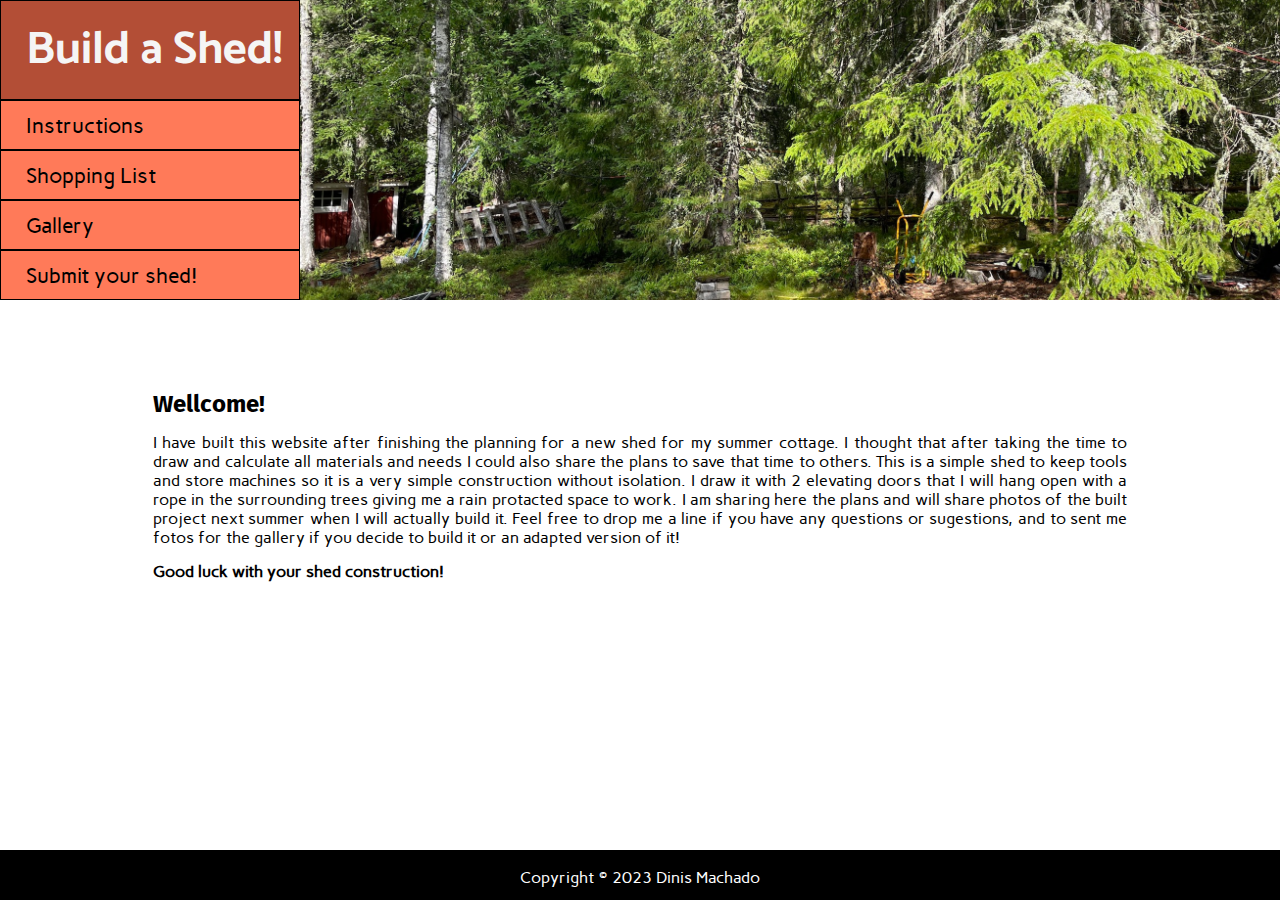
<file: index.html>
<!DOCTYPE html>
<html lang="en">
<head>
  <meta charset="UTF-8">
  <meta name="viewport" content="width=device-width, initial-scale=1.0">
  <meta name="author" content="Dinis Machado">
  <meta name="description" content="A website to help you build your own shed.">
  <meta name="keywords" content="shed, build, diy, do it yourself, garden, backyard, wood, woodwork, carpentry, construction, build a shed, build your own shed, shed plans, shed instructions, shed shopping list, shed gallery, shed ideas, shed designs, shed blueprints, shed plans, shed instructions, shed shopping list, shed gallery, shed ideas, shed designs, shed blueprints, shed plans, shed instructions, shed shopping list, shed gallery, shed ideas, shed designs, shed blueprints, shed plans, shed instructions, shed shopping list, shed gallery, shed ideas, shed designs, shed blueprints, shed plans, shed instructions, shed shopping list, shed gallery, shed ideas, shed designs, shed blueprints, shed plans, shed instructions, shed shopping list, shed gallery, shed ideas, shed designs, shed blueprints, shed plans, shed instructions, shed shopping list, shed gallery, shed ideas, shed designs, shed blueprints">
  <link rel="shortcut icon" href="favicon.ico" type="image/x-icon">
  <link rel="stylesheet" href="assets/css/style.css">
  <title>Build a Shed! / Index</title>
</head>

<body>

  <div id="center_page">

    <header id="header">
      <nav>
        <div id="menu">
          <a href="index.html" id="logo" aria-label="Build a Shed!">
            <div class="nav_selected">
              <h1>Build a Shed!</h1>
            </div>
          </a>
          <a href="instructions.html" aria-label="Instructions">
            <div>Instructions</div>
          </a>
          <a href="shopping_list.html" aria-label="Shopping List">
            <div>Shopping List</div>
          </a>
          <a href="gallery.html" aria-label="Gallery">
            <div>Gallery</div>
          </a>
          <a href="submit.html" aria-label="Submit your shed">
            <div>Submit your shed!</div>
          </a>
        </div>
      </nav>
          

      <div id="hero">
        <img src="assets/images/shed_in_the_forest.jpg" alt="a 3d simulation of the shed in the forest">
      </div>

    </header>

    <div class="section_container">
      <div class="instruction_container">
        <div class="instruction_itself">
          <h2>Wellcome!</h2>
          <p>I have built this website after finishing the planning for a new shed for my summer cottage. I thought that after taking the time to draw and calculate all materials and needs I could also share the plans to save that time to others. This is a simple shed to keep tools and store machines so it is a very simple construction without isolation. I draw it with 2 elevating doors that I will hang open with a rope in the surrounding trees giving me a rain protacted space to work. I am sharing here the plans and will share photos of the built project next summer when I will actually build it. Feel free to drop me a line if you have any questions or sugestions, and to sent me fotos for the gallery if you decide to build it or an adapted version of it! </p>
          <p><b>Good luck with your shed construction!</b></p>
        </div>
      </div>
    </div>
  
    <footer><p>Copyright © 2023 Dinis Machado</p></footer>

  </div>

</body>
</html>
</file>
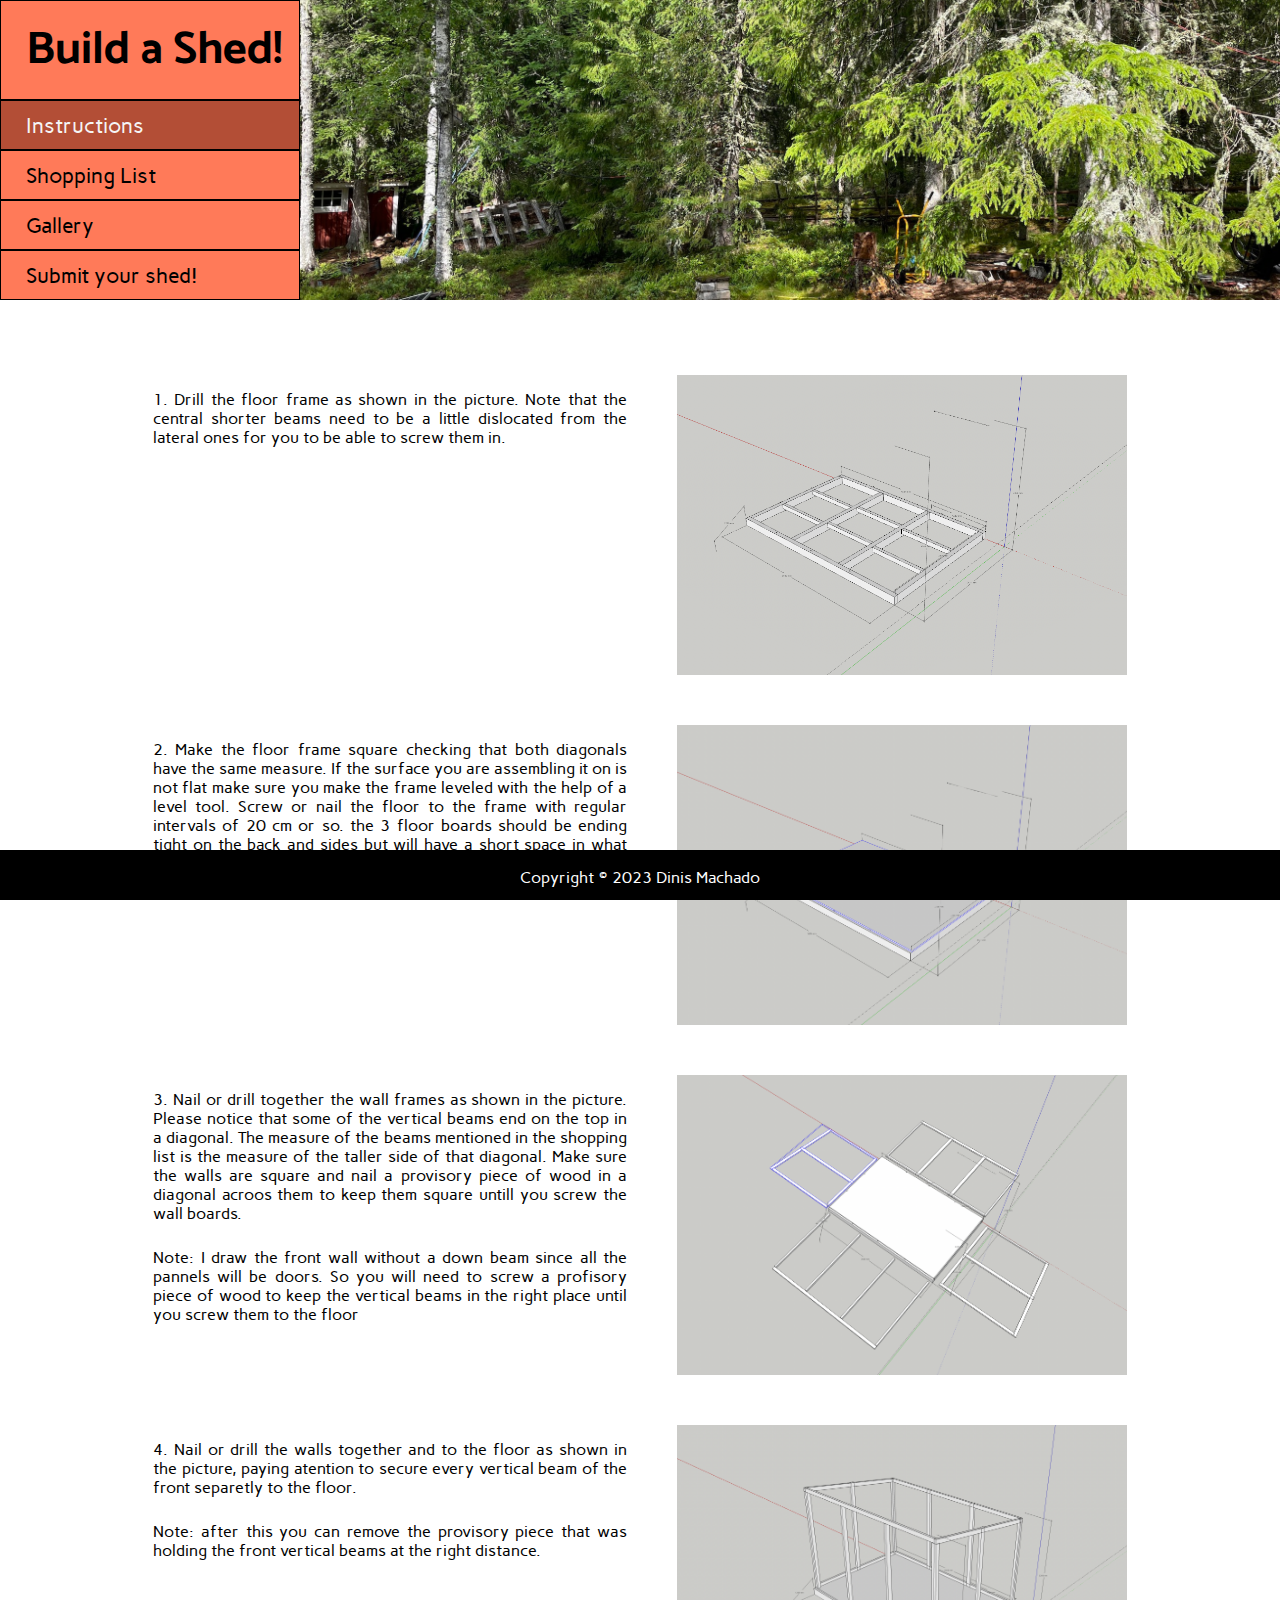
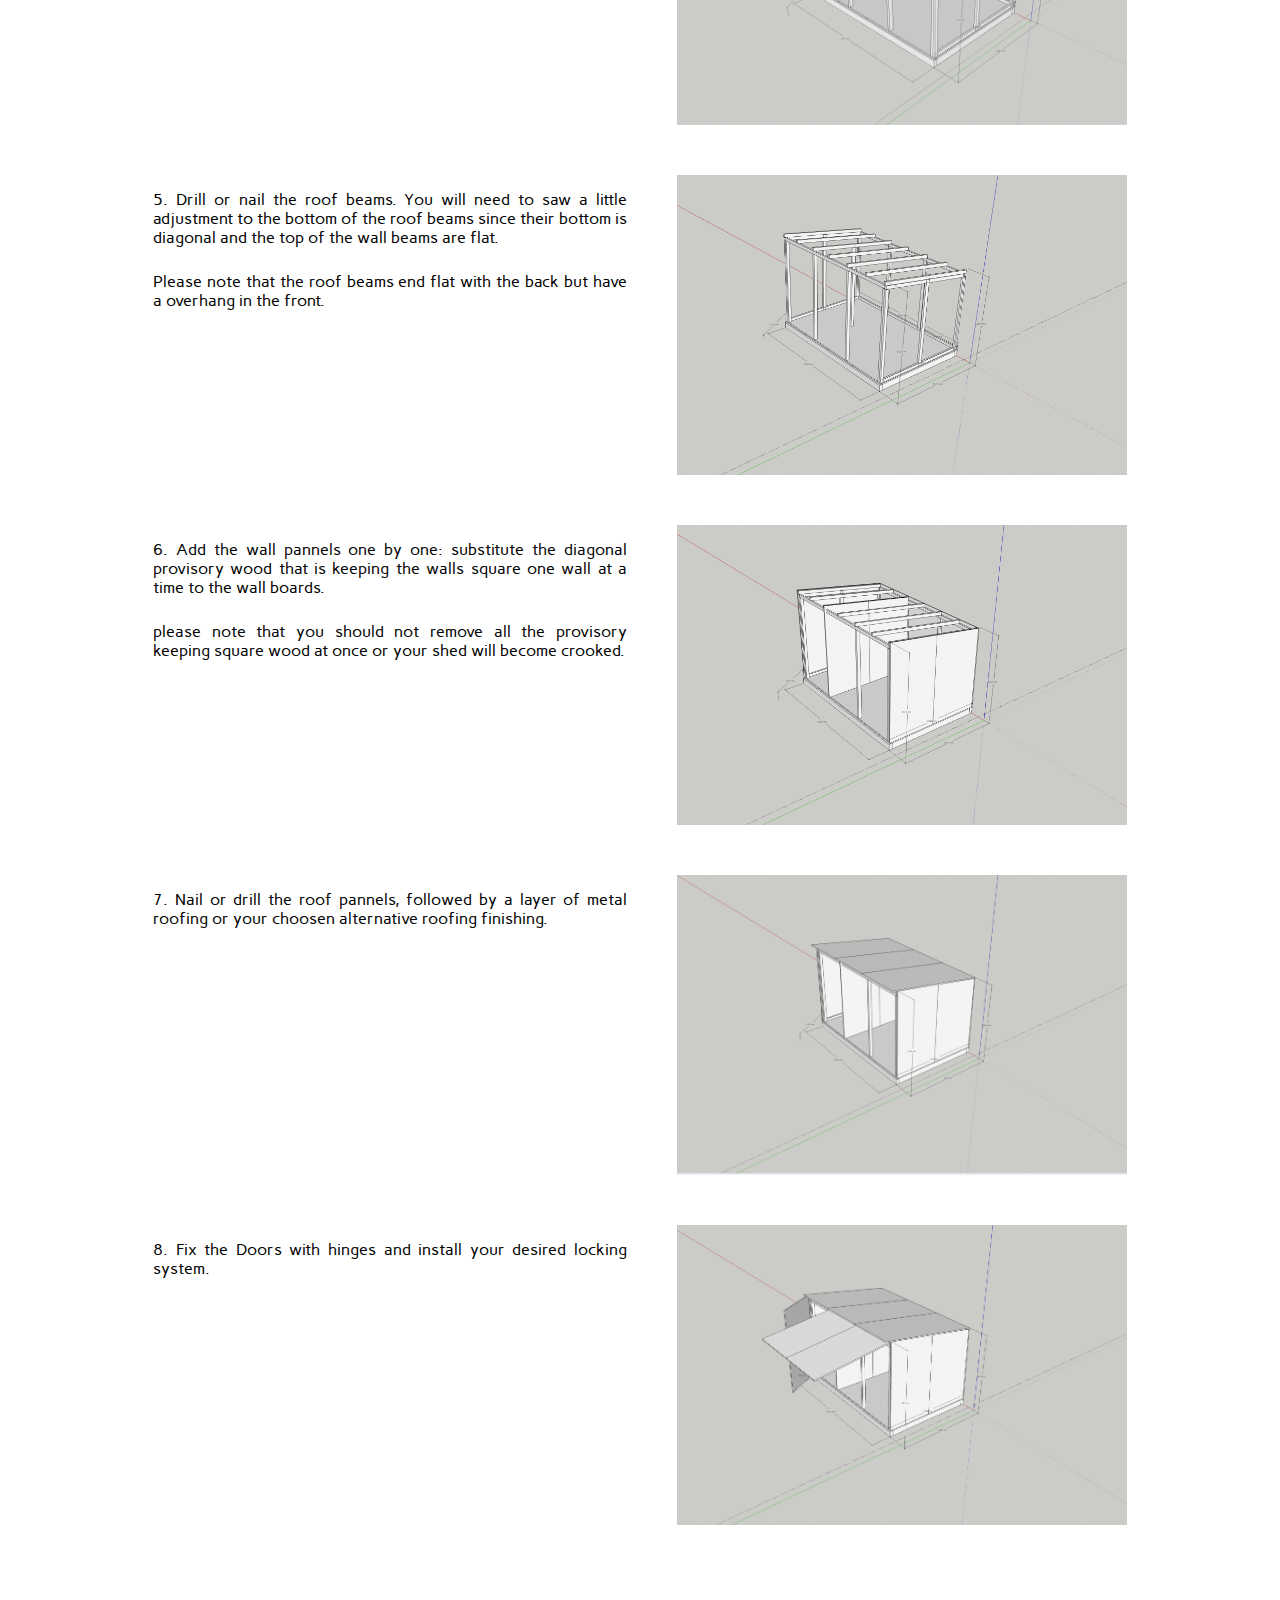
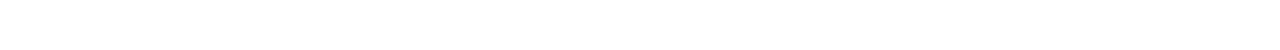
<file: instructions.html>
<!DOCTYPE html>
<html lang="en">
<head>
  <meta charset="UTF-8">
  <meta name="viewport" content="width=device-width, initial-scale=1.0">
  <meta name="author" content="Dinis Machado">
  <meta name="description" content="A website to help you build your own shed.">
  <meta name="keywords" content="shed, build, diy, do it yourself, garden, backyard, wood, woodwork, carpentry, construction, build a shed, build your own shed, shed plans, shed instructions, shed shopping list, shed gallery, shed ideas, shed designs, shed blueprints, shed plans, shed instructions, shed shopping list, shed gallery, shed ideas, shed designs, shed blueprints, shed plans, shed instructions, shed shopping list, shed gallery, shed ideas, shed designs, shed blueprints, shed plans, shed instructions, shed shopping list, shed gallery, shed ideas, shed designs, shed blueprints, shed plans, shed instructions, shed shopping list, shed gallery, shed ideas, shed designs, shed blueprints, shed plans, shed instructions, shed shopping list, shed gallery, shed ideas, shed designs, shed blueprints, shed plans, shed instructions, shed shopping list, shed gallery, shed ideas, shed designs, shed blueprints">
  <link rel="shortcut icon" href="favicon.ico" type="image/x-icon">
  <link rel="stylesheet" href="assets/css/style.css">
  <title>Build a Shed! / Instructions</title>
</head>
<body>
  <div id="center_page">
    <header id="header">
      <nav>
        <div id="menu">
          <a href="index.html" id="logo" aria-label="Build a Shed!">
          <div>
            <h1 aria-label="Build a Shed!">Build a Shed!</h1>
          </div>
          </a>
          <a href="instructions.html" aria-label="Instructions">
            <div class="nav_selected" >Instructions</div>
          </a>
          <a href="shopping_list.html" aria-label="Shopping List">
            <div>Shopping List</div>
          </a>
          <a href="gallery.html" aria-label="Gallery">
            <div>Gallery</div>
          </a>
          <a href="submit.html" aria-label="Submit your shed">
            <div>Submit your shed!</div>
          </a>
        </div>
      </nav>
          

      <div id="hero">
          <img src="assets/images/shed_in_the_forest.jpg" alt="a 3d simulation of the shed in the forest">
      </div>
    </header>

    <div class="section_container">
      <div class="instruction_container">
        <div class="instruction_itself">
          <p>1. Drill the floor frame as shown in the picture. Note that the central shorter beams need to be a little dislocated from the lateral ones for you to be able to screw them in.</p>
        </div>
        <div class="instruction_image">
          <img src="assets/images/1.png" alt="Shed floor frame">
        </div>
      </div>
    </div>

    <div class="section_container">
      <div class="instruction_container">
        <div class="instruction_itself">
          <p>2. Make the floor frame square checking that both diagonals have the same measure. If the surface you are assembling it on is not flat make sure you make the frame leveled with the help of a level tool. Screw or nail the floor to the frame with regular intervals of 20 cm or so. the 3 floor boards should be ending tight on the back and sides but will have a short space in what will be the front side of the shed where the doors will fit (check the drawing).</p>            
        </div>
        <div class="instruction_image">
          <img src="assets/images/2.png" alt="Shed floor frame with floor boards">
        </div>
      </div>
    </div>

    <div class="section_container">
      <div class="instruction_container">
        <div class="instruction_itself">
          <p>3. Nail or drill together the wall frames as shown in the picture. Please notice that some of the vertical beams end on the top in a diagonal. The measure of the beams mentioned in the shopping list is the measure of the taller side of that diagonal. Make sure the walls are square and nail a provisory piece of wood in a diagonal acroos them to keep them square untill you screw the wall boards.</p> 
          <hr> 
          <p>Note: I draw the front wall without a down beam since all the pannels will be doors. So you will need to screw a profisory piece of wood to keep the vertical beams in the right place until you screw them to the floor</p>
        </div>
        <div class="instruction_image">
          <img src="assets/images/3.png" alt="Shed floor surounded by wall frames on the floor">
        </div>
      </div>
    </div>

    <div class="section_container">
      <div class="instruction_container">
        <div class="instruction_itself">
          <p>4. Nail or drill the walls together and to the floor as shown in the picture, paying atention to secure every vertical beam of the front separetly to the floor.</p>
          <hr>
          <p>Note: after this you can remove the provisory piece that was holding the front vertical beams at the right distance. </p>
        </div>
        <div class="instruction_image">
          <img src="assets/images/4.png" alt="Shed floor with wall frames assembled over it">
        </div>
      </div>
    </div>

    <div class="section_container">
      <div class="instruction_container">
        <div class="instruction_itself">
          <p>5. Drill or nail the roof beams. You will need to saw a little adjustment to the bottom of the roof beams since their bottom is diagonal and the top of the wall beams are flat.</p>
          <hr>
          <p>Please note that the roof beams end flat with the back but have a overhang in the front.</p>
        </div>
        <div class="instruction_image">
          <img src="assets/images/5.png" alt="Shed frame with roof supportng beams added">
        </div>
      </div>
    </div>

    <div class="section_container">
        <div class="instruction_container">
          <div class="instruction_itself">
            <p>6. Add the wall pannels one by one: substitute the diagonal provisory wood that is keeping the walls square one wall at a time to the wall boards.</p>
            <hr>
            <p>please note that you should not remove all the provisory keeping square wood at once or your shed will become crooked.</p>
          </div>
          <div class="instruction_image">
            <img src="assets/images/6.png" alt="Full shed frame with wall boards added">
          </div>
        </div>  
    </div>

    <div class="section_container">
      <div class="instruction_container">
        <div class="instruction_itself">
          <p>7. Nail or drill the roof pannels, followed by a layer of metal roofing or your choosen alternative roofing finishing.</p>
        </div>
        <div class="instruction_image">
          <img src="assets/images/7.png" alt="Full shed frame with wall and roof boards added">
        </div>
      </div>
    </div>

    <div class="section_container">
      <div class="instruction_container">
        <div class="instruction_itself">
          <p>8. Fix the Doors with hinges and install your desired locking system.</p>
        </div>
        <div class="instruction_image">
          <img src="assets/images/8.png" alt="Finished shed with simple plywood boards added">
        </div>
      </div>
    </div>

    <footer><p>Copyright © 2023 Dinis Machado</p></footer>

  </div>
</body>
</html>
</file>
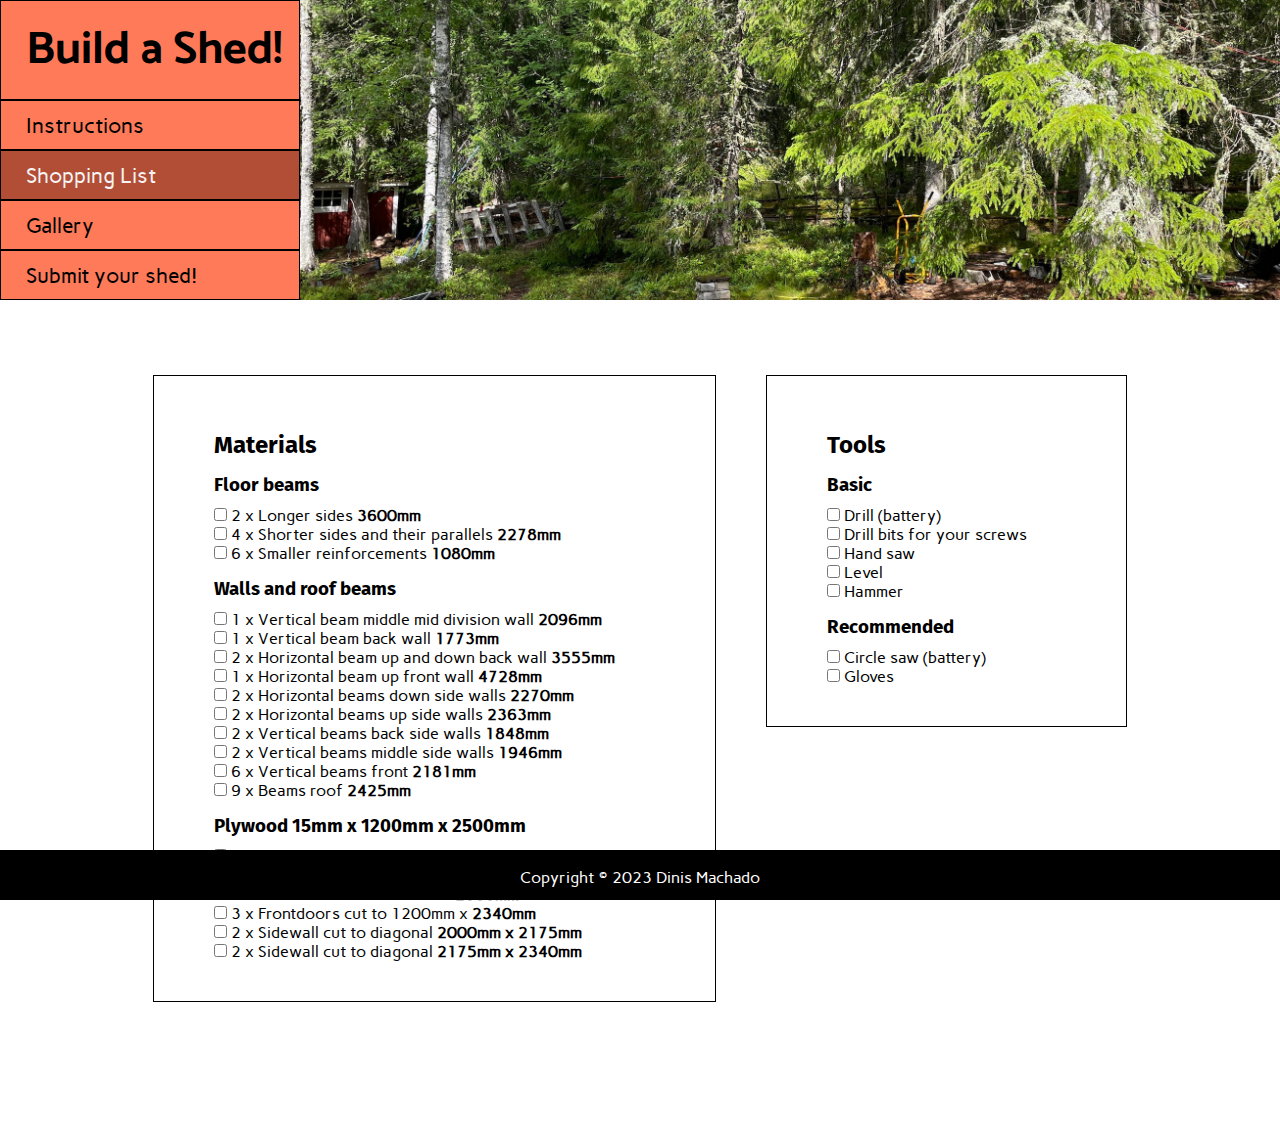
<file: shopping_list.html>
<!DOCTYPE html>
<html lang="en">
<head>
  <meta charset="UTF-8">
  <meta name="viewport" content="width=device-width, initial-scale=1.0">
  <meta name="author" content="Dinis Machado">
  <meta name="description" content="A website to help you build your own shed.">
  <meta name="keywords" content="shed, build, diy, do it yourself, garden, backyard, wood, woodwork, carpentry, construction, build a shed, build your own shed, shed plans, shed instructions, shed shopping list, shed gallery, shed ideas, shed designs, shed blueprints, shed plans, shed instructions, shed shopping list, shed gallery, shed ideas, shed designs, shed blueprints, shed plans, shed instructions, shed shopping list, shed gallery, shed ideas, shed designs, shed blueprints, shed plans, shed instructions, shed shopping list, shed gallery, shed ideas, shed designs, shed blueprints, shed plans, shed instructions, shed shopping list, shed gallery, shed ideas, shed designs, shed blueprints, shed plans, shed instructions, shed shopping list, shed gallery, shed ideas, shed designs, shed blueprints, shed plans, shed instructions, shed shopping list, shed gallery, shed ideas, shed designs, shed blueprints">
  <link rel="shortcut icon" href="favicon.ico" type="image/x-icon">
  <link rel="stylesheet" href="assets/css/style.css">
  <title>Build a Shed! / Shopping List</title>
</head>
<body>
  <div id="center_page">

    <header id="header">
      <nav>
        <div id="menu">
          <a href="index.html" id="logo" aria-label="Build a Shed!">
            <div>
              <h1>Build a Shed!</h1>
            </div>
          </a>
          <a href="instructions.html" aria-label="Instructions">
            <div>Instructions</div>
          </a>
          <a href="shopping_list.html" aria-label="Shopping List">
            <div class="nav_selected">Shopping List</div>
          </a>
          <a href="gallery.html" aria-label="Gallery">
            <div>Gallery</div>
          </a>
          <a href="submit.html" aria-label="Submit your shed">
            <div>Submit your shed!</div>
          </a>
        </div>      
      </nav>

      <div id="hero">
        <img src="assets/images/shed_in_the_forest.jpg" alt="a 3d simulation of the shed in the forest">
      </div>
    </header>
      
    <div class="section_container">

      <div class="needs_container">

        <div class="needs_itself">
          <h2>Materials</h2>

          <h3>Floor beams</h3>
          <ul>
            <li>
              <label for="floor-beam-1">
                <input type="checkbox" id="floor-beam-1"> 2 x Longer sides <b>3600mm</b>
              </label>
            </li>
            <li>
              <label for="floor-beam-2">
                <input type="checkbox" id="floor-beam-2"> 4 x Shorter sides and their parallels <b>2278mm</b>
              </label>
            </li>
            <li>
              <label for="floor-beam-3">
                <input type="checkbox" id="floor-beam-3"> 6 x Smaller reinforcements <b>1080mm</b>
              </label>
            </li>
          </ul>

          <h3>Walls and roof beams</h3>
          <ul>
            <li>
              <label for="wall-beam-1">
                <input type="checkbox" id="wall-beam-1"> 1 x Vertical beam middle mid division wall <b>2096mm</b>
              </label>
            </li>
            <li>
              <label for="wall-beam-2">
                <input type="checkbox" id="wall-beam-2"> 1 x Vertical beam back wall <b>1773mm</b>
              </label>
            </li>
            <li>
              <label for="wall-beam-3">
                <input type="checkbox" id="wall-beam-3"> 2 x Horizontal beam up and down back wall <b>3555mm</b>
              </label>
            </li>
            <li>
              <label for="wall-beam-4">
                <input type="checkbox" id="wall-beam-4"> 1 x Horizontal beam up front wall <b>4728mm</b>
              </label>
            </li>
            <li>
              <label for="wall-beam-5">
                <input type="checkbox" id="wall-beam-5"> 2 x Horizontal beams down side walls <b>2270mm</b>
              </label>
            </li>
            <li>
              <label for="wall-beam-6">
                <input type="checkbox" id="wall-beam-6"> 2 x Horizontal beams up side walls <b>2363mm</b>
              </label>
            </li>
            <li>
              <label for="wall-beam-7">
                <input type="checkbox" id="wall-beam-7"> 2 x Vertical beams back side walls <b>1848mm</b>
              </label>
            </li>
            <li>
              <label for="wall-beam-8">
                <input type="checkbox" id="wall-beam-8"> 2 x Vertical beams middle side walls <b>1946mm</b>
              </label>
            </li>
            <li>
              <label for="wall-beam-9">
                <input type="checkbox" id="wall-beam-9"> 6 x Vertical beams front <b>2181mm</b>
              </label>
            </li>
            <li>
              <label for="wall-beam-10">
                <input type="checkbox" id="wall-beam-10"> 9 x Beams roof <b>2425mm</b>
              </label>
            </li>
          </ul>

          <h3>Plywood 15mm x 1200mm x 2500mm</h3>
          <ul>
            <li>
              <label for="plywood-1">
                <input type="checkbox" id="plywood-1"> 3 x Roof Full boards
              </label>
            </li>
            <li>
              <label for="plywood-2">
                <input type="checkbox" id="plywood-2"> 3 x floor cut to 1200mm x <b>2400mm</b>
              </label>
            </li>
            <li>
              <label for="plywood-3">
                <input type="checkbox" id="plywood-3"> 3 x Backwall cut to 1200mm x <b>2000mm</b>
              </label>
            </li>
            <li>
              <label for="plywood-4">
                <input type="checkbox" id="plywood-4"> 3 x Frontdoors cut to 1200mm x <b>2340mm</b>
              </label>
            </li>
            <li>
              <label for="plywood-5">
                <input type="checkbox" id="plywood-5"> 2 x Sidewall cut to diagonal <b>2000mm x 2175mm</b>
              </label>
            </li>
            <li>
              <label for="plywood-6">
                <input type="checkbox" id="plywood-6"> 2 x Sidewall cut to diagonal <b>2175mm x 2340mm</b>
              </label>
            </li>
          </ul>
        </div>


        <div class="needs_itself">

          <h2>Tools</h2>
        
          <h3>Basic</h3>
          <ul>
            <li>
              <label for="tool-drill">
                <input type="checkbox" id="tool-drill"> Drill (battery)
              </label>
            </li>
            <li>
              <label for="tool-drill-bits">
                <input type="checkbox" id="tool-drill-bits"> Drill bits for your screws
              </label>
            </li>
            <li>
              <label for="tool-hand-saw">
                <input type="checkbox" id="tool-hand-saw"> Hand saw
              </label>
            </li>
            <li>
              <label for="tool-level">
                <input type="checkbox" id="tool-level"> Level
              </label>
            </li>
            <li>
              <label for="tool-hammer">
                <input type="checkbox" id="tool-hammer"> Hammer
              </label>
            </li>
          </ul>
        
          <h3>Recommended</h3>
          <ul>
            <li>
              <label for="tool-circle-saw">
                <input type="checkbox" id="tool-circle-saw"> Circle saw (battery)
              </label>
            </li>
            <li>
              <label for="tool-gloves">
                <input type="checkbox" id="tool-gloves"> Gloves
              </label>
            </li>
          </ul>
          
        </div>
        
      </div>

    </div>

    <footer><p>Copyright © 2023 Dinis Machado</p></footer>
  
  </div>

</body>
</html>
</file>
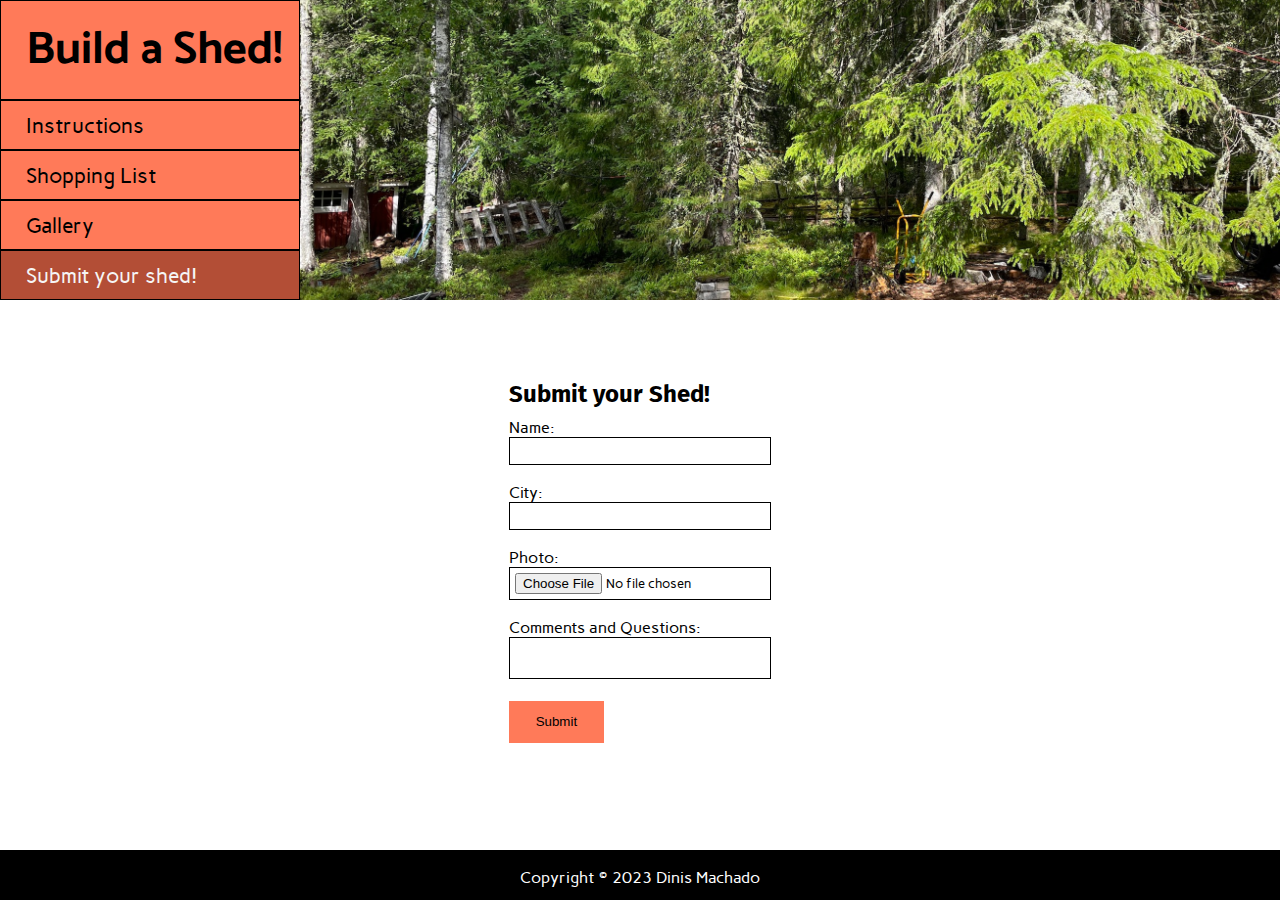
<file: submit.html>
<!DOCTYPE html>
<html lang="en">
<head>
  <meta charset="UTF-8">
  <meta name="viewport" content="width=device-width, initial-scale=1.0">
  <meta name="author" content="Dinis Machado">
  <meta name="description" content="A website to help you build your own shed.">
  <meta name="keywords" content="shed, build, diy, do it yourself, garden, backyard, wood, woodwork, carpentry, construction, build a shed, build your own shed, shed plans, shed instructions, shed shopping list, shed gallery, shed ideas, shed designs, shed blueprints, shed plans, shed instructions, shed shopping list, shed gallery, shed ideas, shed designs, shed blueprints, shed plans, shed instructions, shed shopping list, shed gallery, shed ideas, shed designs, shed blueprints, shed plans, shed instructions, shed shopping list, shed gallery, shed ideas, shed designs, shed blueprints, shed plans, shed instructions, shed shopping list, shed gallery, shed ideas, shed designs, shed blueprints, shed plans, shed instructions, shed shopping list, shed gallery, shed ideas, shed designs, shed blueprints, shed plans, shed instructions, shed shopping list, shed gallery, shed ideas, shed designs, shed blueprints">
  <link rel="shortcut icon" href="favicon.ico" type="image/x-icon">
  <link rel="stylesheet" href="assets/css/style.css">
  <title>Build a Shed! / Submit</title>
</head>
<body>
  <div id="center_page">

    <header id="header">
      <nav>
        <div id="menu">
          <a href="index.html" id="logo" aria-label="Build a Shed!">
            <div>
              <h1>Build a Shed!</h1>
            </div>
          </a>
          <a href="instructions.html" aria-label="Instructions">
            <div>Instructions</div>
          </a>
          <a href="shopping_list.html" aria-label="Shopping List">
            <div>Shopping List</div>
          </a>
          <a href="gallery.html" aria-label="Gallery">
            <div>Gallery</div>
          </a>
          <a href="submit.html" aria-label="Submit your shed">
            <div class="nav_selected">Submit your shed!</div>
          </a>
        </div>
      </nav>
          

      <div id="hero">
          <img src="assets/images/shed_in_the_forest.jpg" alt="a 3d simulation of the shed in the forest">
      </div>

    </header>

    <div>

      <div class="form_container">
        <form action="success.html" method="GET">
          <h2>Submit your Shed!</h2>
      
          <label for="name">Name:</label><br>
          <input type="text" id="name" name="name" required><br>
          <br>
      
          <label for="city">City:</label><br>
          <input type="text" id="city" name="city" required><br>
          <br>
      
          <label for="photo">Photo:</label><br>
          <input type="file" id="photo" name="photo" accept="image/*"><br>
          <br>
      
          <label for="comments">Comments and Questions:</label><br>
          <textarea id="comments" name="comments"></textarea><br>
          <br>
      
          <button type="submit">Submit</button>
        </form>    
      </div>

    </div>

    <footer><p>Copyright © 2023 Dinis Machado</p></footer>

  </div>

</body>
</html>
</file>
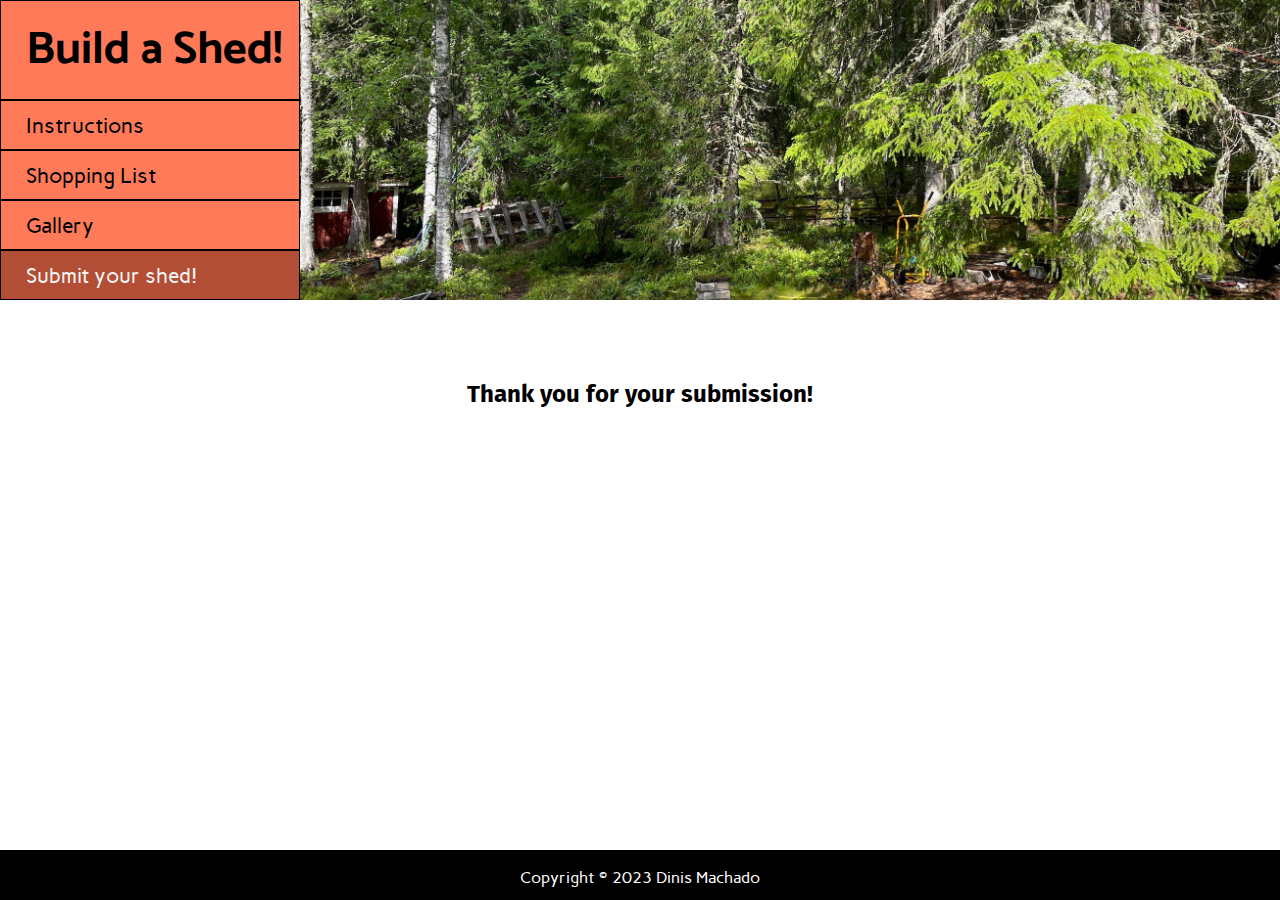
<file: success.html>
<!DOCTYPE html>
<html lang="en">
<head>
  <meta charset="UTF-8">
  <meta name="viewport" content="width=device-width, initial-scale=1.0">
  <meta http-equiv="refresh" content="10; url=index.html">
  <meta name="author" content="Dinis Machado">
  <meta name="description" content="A website to help you build your own shed.">
  <meta name="keywords" content="shed, build, diy, do it yourself, garden, backyard, wood, woodwork, carpentry, construction, build a shed, build your own shed, shed plans, shed instructions, shed shopping list, shed gallery, shed ideas, shed designs, shed blueprints, shed plans, shed instructions, shed shopping list, shed gallery, shed ideas, shed designs, shed blueprints, shed plans, shed instructions, shed shopping list, shed gallery, shed ideas, shed designs, shed blueprints, shed plans, shed instructions, shed shopping list, shed gallery, shed ideas, shed designs, shed blueprints, shed plans, shed instructions, shed shopping list, shed gallery, shed ideas, shed designs, shed blueprints, shed plans, shed instructions, shed shopping list, shed gallery, shed ideas, shed designs, shed blueprints, shed plans, shed instructions, shed shopping list, shed gallery, shed ideas, shed designs, shed blueprints">
  <link rel="shortcut icon" href="favicon.ico" type="image/x-icon">
  <link rel="stylesheet" href="assets/css/style.css">
  <title>Build a Shed! / Success</title>
</head>
<body>
  <div id="center_page">

    <header id="header">
      <nav>
        <div id="menu">
          <a href="index.html" id="logo" aria-label="Build a Shed!">
            <div>
              <h1>Build a Shed!</h1>
            </div>
          </a>
          <a href="instructions.html" aria-label="Instructions">
            <div>Instructions</div>
          </a>
          <a href="shopping_list.html" aria-label="Shopping List">
            <div>Shopping List</div>
          </a>
          <a href="gallery.html" aria-label="Gallery">
            <div>Gallery</div>
          </a>
          <a href="submit.html" aria-label="Submit your shed">
            <div class="nav_selected">Submit your shed!</div>
          </a>
        </div>
      </nav>
          

      <div id="hero">
          <img src="assets/images/shed_in_the_forest.jpg" alt="a 3d simulation of the shed in the forest">
      </div>

    </header>

    <div>
      <div class="form_container">
        <h2>Thank you for your submission!</h2>
      </div>
    </div>

    <footer><p>Copyright © 2023 Dinis Machado</p></footer>

  </div>
</body>
</html>
</file>
<file: assets/css/style.css>
@import url('https://fonts.googleapis.com/css2?family=Carme&family=Catamaran&family=Fira+Sans&display=swap');

* {
    margin: 0;
    padding: 0;
    border: 0;
    }

#menu, h1 {
    font-family: 'Catamaran', sans-serif;
}

h2, h3 {
    font-family: 'Fira Sans', sans-serif;
}

a, p, li, input, label {
    font-family: 'Carme', sans-serif;
}

h3, h2, p {
    margin-bottom: 10px;
    margin-top: 15px;
}

h1 {
    font-size: inherit;
}

body {
    display: flex;
    justify-content: center;
    flex-direction: row;
}

#center_page {
    display: flex;
    justify-content: center;
    flex-direction: column;
    max-width: 1400px;
    width: 100%;
    margin-bottom: 100px;

}

header {
    display: flex;
    flex-direction: row;
    justify-content: center;
    margin-bottom: 50px;
    
    width: 100%;
}

footer {
    display: flex;
    position: fixed;
    height: 50px;
    bottom: 0;
    left: 0;
    right: 0;
    background-color: black;
    color: white;
    align-items: center;
    justify-content: center;
}

h1 {
    font-size: 220%;
}

#menu {
    font-size: 130%;
    background: #FF7A59;
    
    height: 300px;
    width: 300px;
    
    display: flex;
    flex-direction: column;
}

#menu a {
    text-decoration: none;
    color: black;
    border: 1px solid black;
    flex-grow: 1;
    overflow: hidden;
}

#menu div {
    display: flex;
    width: 100%;
    height: 100%;
    text-align: center;
    align-items: center;
    padding-left: 25px;
}

#menu div:hover {
    background-color: #B34E36;
    color: whitesmoke;
}

.nav_selected {
    background-color: #B34E36;
    color: whitesmoke;
}

#hero {
    display: flex;
    height: 300px;
    flex-basis: 900px;
    overflow: hidden;
    flex-grow: 1;
}

#hero img {
    width: 100%;
    object-fit: cover;
    flex-grow: 1;
    flex-basis: 100%;
}

.section_container {
    display: flex;
    justify-content: center;
}

.instruction_container {
    display: flex;
    flex-direction: row;
    justify-content: center;
    width: 80%;
}

.instruction_itself {
    padding: 0px;
    flex-grow: 1;
    margin: 25px;
    text-align: justify;
}

.instruction_image {
    height: 300px;
    width: 450px;
    flex-shrink: 0;
    margin: 25px;
    overflow: hidden;
    display: flex;
    justify-content: center;
    align-items: center;
}
.instruction_image img {
    height: 300px;
}

.needs_container {
    display: flex;
    flex-direction: row;
    justify-content: center;
    width: 80%;
}

.needs_itself {
    border: 1px solid black;
    padding: 40px 60px;
    flex-grow: 1;
    margin: 25px;
    height: fit-content;
}

li {
    list-style-type: none;
}

.gallery_container {
    display: flex;
    flex-direction: row;
    justify-content: center;
    width: 80%;
    flex-wrap: wrap;
}

.gallery_image {
    height: 200px;
    width: 300px;
    flex-shrink: 0;
    margin: 25px;
    overflow: hidden;
    display: flex;
    justify-content: center;
    align-items: center;
}

.gallery_image img{
    height: 200px;
}


.form_container {
    display: flex;
    flex-direction: row;
    justify-content: center;
    padding: 15px;
}

form input, form textarea{
    border: 1px solid black;
    width: 250px;
    padding: 5px;
}

form textarea {
    resize: none;
}

form button {
    background-color: #FF7A59;
    padding: 1em 2em;
    cursor: pointer;
}

form button:hover {
    background-color: #B34E36;
    color: whitesmoke;
}

@media screen and (max-width: 1000px) {

    header {
        flex-direction: column;
        height: 300px;
        flex-wrap: wrap;
    }

    #menu {
        position: fixed;
        top: 0%;
        right: 0%;
        left: 0%;
        width: 100%;
        flex-direction: row;
        height: 50px;
        z-index: 3;
    }

    h1 {
        font-size: 100%;
    }

    #menu a {
        flex-grow: 1;
    }

    #menu div {
        padding-left: 0%;
        justify-content: center;
    }

    #hero {
        height: 100px;
    }

    #hero img {
        position: absolute;
        height: 250px;
        left: 0%;
        right: 0%;
        top: 49px;
    }

    .instruction_container {
        flex-wrap: wrap;
        width: 90%;
    }

    .gallery_container {
        width: 90%;
    }

}

@media screen and (max-width: 700px) {
    header {
        flex-direction: column;
        height: 300px;
        flex-wrap: nowrap;
    }

    #menu {
        position: fixed;
        top: 63px;
        height: fit-content;
        width: 100%;
        display: flex;
        flex-wrap: wrap;
        flex-direction: row;
    }

    #menu a {
        text-align: center;
        flex: 0 0 50%;
        max-width: 50%;
        box-sizing: border-box;
    }

    #menu div {
        padding: 5px 0px;
        flex-grow: 1;
        height: fit-content;
    }

    #logo {
        min-width: 100%;
        color: black;
        position: fixed;
        top: 0px;
        right: 0px;
        left: 0px;
        background: #FF7A59;
    }

    h1{
        font-size: 150%;
    }

    #hero img {
        position: absolute;
        top: 67px;
    }

    .needs_container {
        flex-direction: column;
    }

    .instruction_image {
        width: 90%;
    }
}

@media screen and (max-width: 320px) {
    #menu {
        font-size: 90%;
        top: 48px;
    }

    .instruction_image {
        height: 180px;
        width: 100%;
    }

    .instruction_image img {
        height: 200px;
    }

    .needs_itself {
        padding: 1px 15px;
        margin: 20px 5px 20px 5px;

    }

}
</file>
